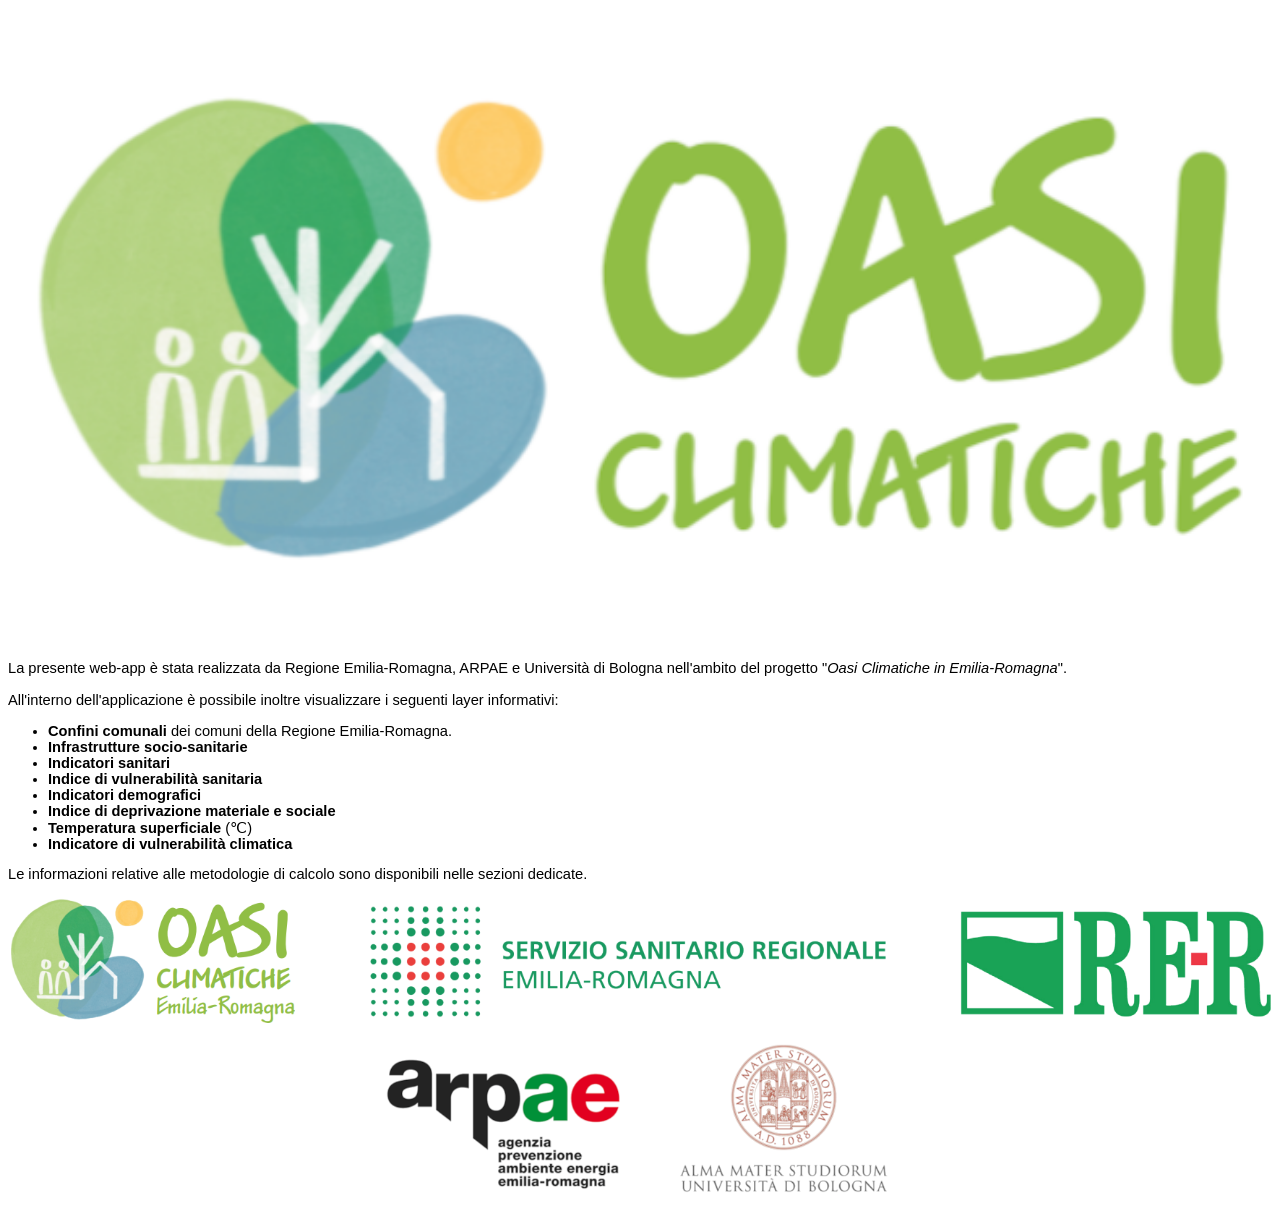
<file: resources/html_sidebar_content/01_SIT.htm>
<html xmlns:v="urn:schemas-microsoft-com:vml"
xmlns:o="urn:schemas-microsoft-com:office:office"
xmlns:w="urn:schemas-microsoft-com:office:word"
xmlns:m="http://schemas.microsoft.com/office/2004/12/omml"
xmlns="http://www.w3.org/TR/REC-html40">

<head>
<meta http-equiv=Content-Type content="text/html; charset=windows-1252">
<meta name=ProgId content=Word.Document>
<meta name=Generator content="Microsoft Word 15">
<meta name=Originator content="Microsoft Word 15">
<link rel=File-List href="01_SIT_file/filelist.xml">

<link rel=themeData href="01_SIT_file/themedata.thmx">
<link rel=colorSchemeMapping href="01_SIT_file/colorschememapping.xml">

<style>
    .table-container {
    width: 100%;
    margin: 20px 0;
}

.env-table {
    width: 100%;
    border-collapse: collapse;
    font-family: Arial, sans-serif;
    font-size: 12px;
}

.env-table caption {
    caption-side: top;
    text-align: left;
    margin-bottom: 8px;
}

.env-table th,
.env-table td {
    border: 1px solid #ccc;
    padding: 8px;
    text-align: left;
    vertical-align: top;
}

.env-table thead {
    background-color: #f2f2f2;
}

.table-note {
    font-size: 12px;
    margin-top: 6px;
}

</style>

</head>

<body lang=IT link=blue vlink=purple style='tab-interval:35.4pt;word-wrap:break-word'>
    
<img src="01_SIT_file/stemma.png" style="width:100%; height:auto" alt="Logo">

    <h2 style='text-align:left'><span class=SpellE><!-- /wp:heading --><!-- wp:paragraph --><!-- /wp:paragraph --><!-- wp:paragraph --><span
style='font-size:11.0pt;font-family:"Arial",sans-serif;font-weight:normal'>

La presente web-app &#232; stata realizzata da Regione Emilia-Romagna, ARPAE e Universit&#224; di Bologna 
nell'ambito del progetto "<em>Oasi Climatiche in Emilia-Romagna</em>".
<br><br>
All'interno dell'applicazione &#232; possibile inoltre visualizzare i seguenti layer informativi:

<ul>
  <li>
    <strong>Confini comunali</strong> dei comuni della Regione Emilia-Romagna.
  </li>
  <li><strong>Infrastrutture socio-sanitarie</strong></li>
 <li><strong>Indicatori sanitari</strong></li>
  <li><strong>Indice di vulnerabilit&#224; sanitaria</strong></li>
  <li><strong>Indicatori demografici</strong></li>
  <li><strong>Indice di deprivazione materiale e sociale</strong></li>
 <li><strong>Temperatura superficiale</strong> (&#8451;)</li>
  <li><strong>Indicatore di vulnerabilit&#224; climatica</strong></li>
</ul>

Le informazioni relative alle metodologie di calcolo sono disponibili nelle sezioni dedicate.

<img src="07_INFO_file/logo_full.png" style="width:100%; height:auto" alt="Logo">
  

</body>

</html>
</file>
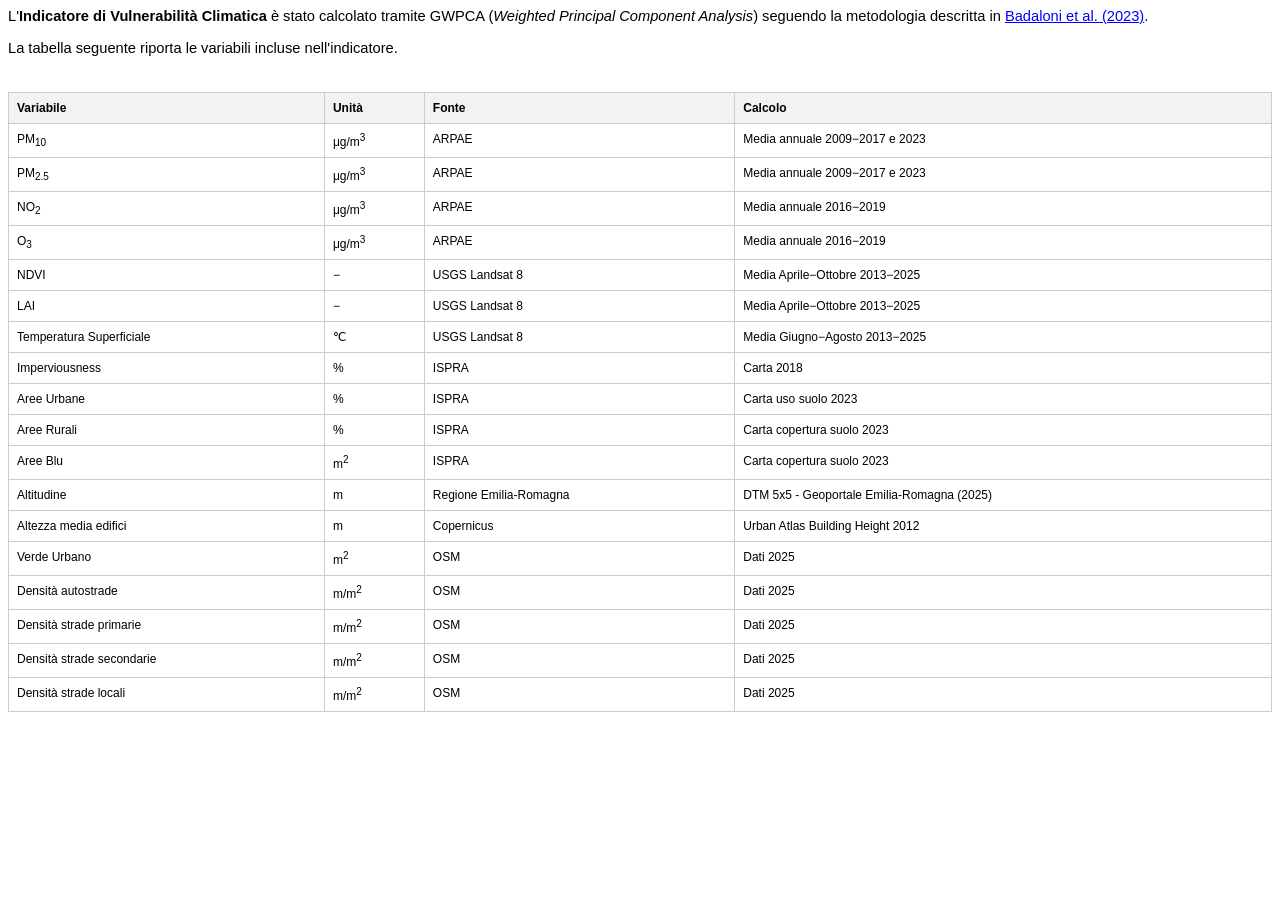
<file: resources/html_sidebar_content/02_INDEX.html>
<html xmlns:v="urn:schemas-microsoft-com:vml"
xmlns:o="urn:schemas-microsoft-com:office:office"
xmlns:w="urn:schemas-microsoft-com:office:word"
xmlns:m="http://schemas.microsoft.com/office/2004/12/omml"
xmlns="http://www.w3.org/TR/REC-html40">

<head>
<meta http-equiv=Content-Type content="text/html; charset=windows-1252">
<meta name=ProgId content=Word.Document>
<meta name=Generator content="Microsoft Word 15">
<meta name=Originator content="Microsoft Word 15">
<link rel=File-List href="02_INDEX_file/filelist.xml">

<link rel=themeData href="02_INDEX_file/themedata.thmx">
<link rel=colorSchemeMapping href="02_INDEX_file/colorschememapping.xml">

<style>
    .table-container {
    width: 100%;
    margin: 20px 0;
}

.env-table {
    width: 100%;
    border-collapse: collapse;
    font-family: Arial, sans-serif;
    font-size: 12px;
}

.env-table caption {
    caption-side: top;
    text-align: left;
    margin-bottom: 8px;
}

.env-table th,
.env-table td {
    border: 1px solid #ccc;
    padding: 8px;
    text-align: left;
    vertical-align: top;
}

.env-table thead {
    background-color: #f2f2f2;
}

.table-note {
    font-size: 12px;
    margin-top: 6px;
}

</style>

</head>

<body lang=IT link=blue vlink=purple style='tab-interval:35.4pt;word-wrap:break-word'>



<h2 style='text-align:left'><span class=SpellE><!-- /wp:heading --><!-- wp:paragraph --><!-- /wp:paragraph --><!-- wp:paragraph --><span
style='font-size:11.0pt;font-family:"Arial",sans-serif;font-weight:normal'>

L'<b>Indicatore di Vulnerabilit&#224; Climatica</b> &#232; stato calcolato tramite GWPCA 
(<em>Weighted Principal Component Analysis</em>)
seguendo la metodologia descritta in <a href="https://doi.org/10.1016/j.envint.2023.107970" target="_blank" rel="noopener noreferrer">Badaloni et al. (2023)</a>.
<br><br>

La tabella seguente riporta le variabili incluse nell'indicatore.

<br><br>

    <div class="table-container">

  <table class="env-table">
   

    <thead>
      <tr>
        <th>Variabile</th>
        <th>Unit&#224;</th>
        <th>Fonte</th>
        <th>Calcolo</th>
      </tr>
    </thead>

    <tbody>
      <tr>
        <td>PM<sub>10</sub></td>
        <td>&#956;g/m<sup>3</sup></td>
        <td>ARPAE</td>
        <td>Media annuale 2009&#8722;2017 e 2023</td>
      </tr>
      <tr>
        <td>PM<sub>2.5</sub></td>
        <td>&#956;g/m<sup>3</sup></td>
        <td>ARPAE</td>
        <td>Media annuale 2009&#8722;2017 e 2023</td>
      </tr>
      <tr>
        <td>NO<sub>2</sub></td>
        <td>&#956;g/m<sup>3</sup></td>
        <td>ARPAE</td>
        <td>Media annuale 2016&#8722;2019</td>
      </tr>
      <tr>
        <td>O<sub>3</sub></td>
        <td>&#956;g/m<sup>3</sup></td>
        <td>ARPAE</td>
        <td>Media annuale 2016&#8722;2019</td>
      </tr>
      <tr>
        <td>NDVI</td>
        <td> &#8722; </td>
        <td>USGS Landsat 8</td>
        <td>Media Aprile&#8722;Ottobre 2013&#8722;2025</td>
      </tr>
      <tr>
        <td>LAI</td>
        <td> &#8722; </td>
        <td>USGS Landsat 8</td>
        <td>Media Aprile&#8722;Ottobre 2013&#8722;2025</td>
      </tr>
      <tr>
        <td>Temperatura Superficiale </td>
        <td> &#8451;</td>
        <td>USGS Landsat 8</td>
        <td>Media Giugno&#8722;Agosto 2013&#8722;2025</td>
      </tr>
      <tr>
        <td>Imperviousness</td>
        <td> % </td>
        <td>ISPRA</td>
        <td>Carta 2018</td>
      </tr>
      <tr>
        <td>Aree Urbane</td>
        <td> % </td>
        <td>ISPRA</td>
        <td>Carta uso suolo 2023</td>
      </tr>
      <tr>
        <td>Aree Rurali</td>
        <td> % </td>
        <td>ISPRA</td>
        <td>Carta copertura suolo 2023</td>
      </tr>
      <tr>
        <td>Aree Blu</td>
        <td> m<sup>2</sup> </td>
        <td>ISPRA</td>
        <td>Carta copertura suolo 2023</td>
      </tr>
      <tr>
        <td>Altitudine</td>
        <td> m </td>
        <td>Regione Emilia-Romagna</td>
        <td>DTM 5x5 - Geoportale Emilia-Romagna (2025) </td>
      </tr>
      <tr>
        <td>Altezza media edifici</td>
        <td> m </td>
        <td>Copernicus</td>
        <td>Urban Atlas Building Height 2012 </td>
      </tr>
      <tr>
        <td>Verde Urbano</td>
        <td> m<sup>2</sup> </td>
        <td>OSM</td>
        <td>Dati 2025</td>
      </tr>
      <tr>
        <td>Densit&#224; autostrade</td>
        <td> m/m<sup>2</sup> </td>
        <td>OSM</td>
        <td>Dati 2025</td>
      </tr>
      <tr>
        <td>Densit&#224; strade primarie</td>
        <td> m/m<sup>2</sup> </td>
        <td>OSM</td>
        <td>Dati 2025</td>
      </tr>
      <tr>
        <td>Densit&#224; strade secondarie</td>
        <td> m/m<sup>2</sup> </td>
        <td>OSM</td>
        <td>Dati 2025</td>
      </tr>
      <tr>
        <td>Densit&#224; strade locali</td>
        <td> m/m<sup>2</sup> </td>
        <td>OSM</td>
        <td>Dati 2025</td>
      </tr>
    </tbody>
  </table>

</div>


  

</body>

</html>
</file>
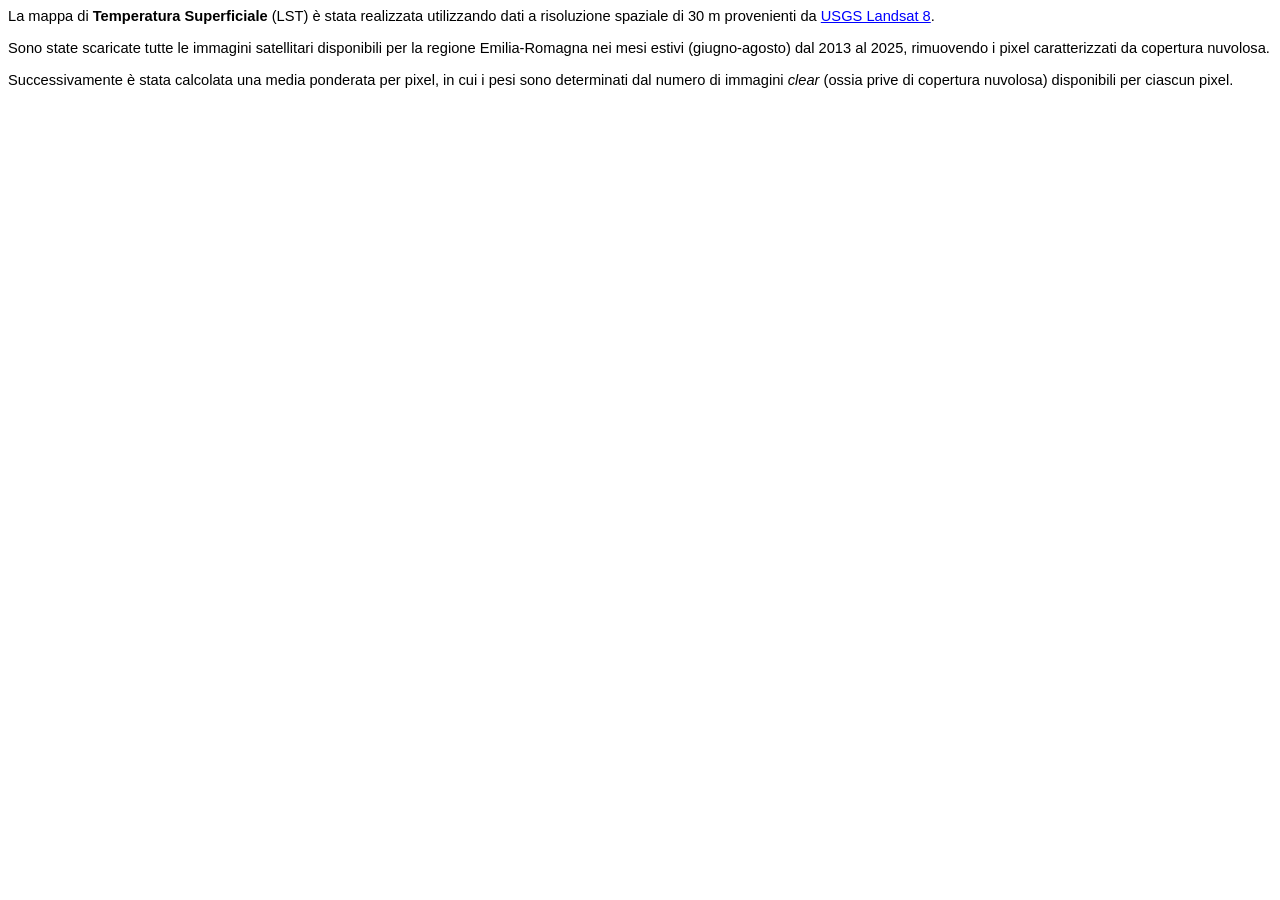
<file: resources/html_sidebar_content/03_LST.html>
<html xmlns:v="urn:schemas-microsoft-com:vml"
xmlns:o="urn:schemas-microsoft-com:office:office"
xmlns:w="urn:schemas-microsoft-com:office:word"
xmlns:m="http://schemas.microsoft.com/office/2004/12/omml"
xmlns="http://www.w3.org/TR/REC-html40">

<head>
<meta http-equiv=Content-Type content="text/html; charset=windows-1252">
<meta name=ProgId content=Word.Document>
<meta name=Generator content="Microsoft Word 15">
<meta name=Originator content="Microsoft Word 15">
<meta charset="UTF-8">
<link rel=File-List href="03_LST_file/filelist.xml">
<link rel=themeData href="03_LST_file/themedata.thmx">
<link rel=colorSchemeMapping href="03_LST_file/colorschememapping.xml">

<style>
    .table-container {
    width: 100%;
    margin: 20px 0;
}

.env-table {
    width: 100%;
    border-collapse: collapse;
    font-family: Arial, sans-serif;
    font-size: 12px;
}

.env-table caption {
    caption-side: top;
    text-align: left;
    margin-bottom: 8px;
}

.env-table th,
.env-table td {
    border: 1px solid #ccc;
    padding: 8px;
    text-align: left;
    vertical-align: top;
}

.env-table thead {
    background-color: #f2f2f2;
}

.table-note {
    font-size: 12px;
    margin-top: 6px;
}

</style>

</head>

<body lang=IT link=blue vlink=purple style='tab-interval:35.4pt;word-wrap:break-word'>



<h2 style='text-align:left'><span class=SpellE><!-- /wp:heading --><!-- wp:paragraph --><!-- /wp:paragraph --><!-- wp:paragraph --><span
style='font-size:11.0pt;font-family:"Arial",sans-serif;font-weight:normal'>

La mappa di <b>Temperatura Superficiale</b> (LST) &#232; stata realizzata utilizzando dati a risoluzione spaziale di 30 m provenienti da
<a href=https://developers.google.com/earth-engine/datasets/catalog/LANDSAT_LC08_C02_T1_L2 target="_blank" 
rel="noopener noreferrer">USGS Landsat 8</a>. <br><br>
Sono state scaricate tutte le immagini satellitari disponibili per la regione Emilia-Romagna nei mesi estivi 
(giugno-agosto) dal 2013 al 2025, rimuovendo i pixel caratterizzati da copertura nuvolosa. <br><br>
Successivamente &#232; stata calcolata una media ponderata per pixel, in cui i pesi sono determinati dal 
numero di immagini <em>clear</em> (ossia prive di copertura nuvolosa) disponibili per ciascun pixel.
	</span><o:p></o:p></span></h2>
</body>

</html>
</file>
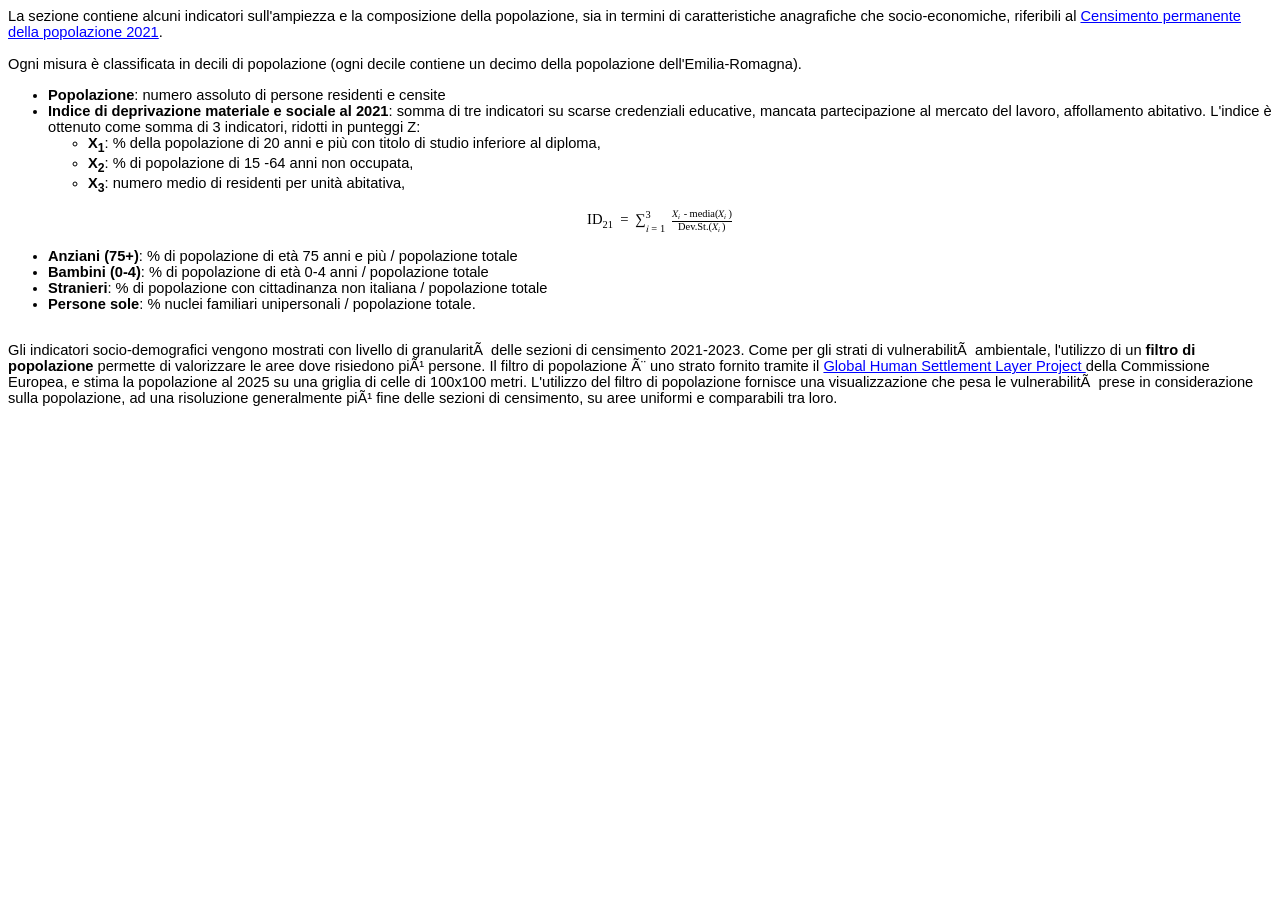
<file: resources/html_sidebar_content/04_SOCIO_DEMO.html>
<html xmlns:v="urn:schemas-microsoft-com:vml"
xmlns:o="urn:schemas-microsoft-com:office:office"
xmlns:w="urn:schemas-microsoft-com:office:word"
xmlns:m="http://schemas.microsoft.com/office/2004/12/omml"
xmlns="http://www.w3.org/TR/REC-html40">

<head>
<meta http-equiv=Content-Type content="text/html; charset=windows-1252">
<meta name=ProgId content=Word.Document>
<meta name=Generator content="Microsoft Word 15">
<meta name=Originator content="Microsoft Word 15">
<meta charset="UTF-8">
<link rel=File-List href="04_SOCIO_DEMO_file/filelist.xml">
<link rel=themeData href="04_SOCIO_DEMO_file/themedata.thmx">
<link rel=colorSchemeMapping href="04_SOCIO_DEMO_file/colorschememapping.xml">

<style>
    .table-container {
    width: 100%;
    margin: 20px 0;
}

.env-table {
    width: 100%;
    border-collapse: collapse;
    font-family: Arial, sans-serif;
    font-size: 12px;
}

.env-table caption {
    caption-side: top;
    text-align: left;
    margin-bottom: 8px;
}

.env-table th,
.env-table td {
    border: 1px solid #ccc;
    padding: 8px;
    text-align: left;
    vertical-align: top;
}

.env-table thead {
    background-color: #f2f2f2;
}

.table-note {
    font-size: 12px;
    margin-top: 6px;
}

</style>

</head>

<body lang=IT link=blue vlink=purple style='tab-interval:35.4pt;word-wrap:break-word'>



<h2 style='text-align:left'><span class=SpellE><!-- /wp:heading --><!-- wp:paragraph --><!-- /wp:paragraph --><!-- wp:paragraph --><span
style='font-size:11.0pt;font-family:"Arial",sans-serif;font-weight:normal'>

La sezione contiene alcuni indicatori sull'ampiezza e la composizione della popolazione, sia in termini di caratteristiche anagrafiche che socio-economiche, riferibili al 
<a href="https://www.istat.it/notizia/basi-territoriali-e-variabili-censuarie/" target="_blank" rel="noopener noreferrer">Censimento permanente della popolazione 2021</a>. 
<br><br>

Ogni misura &#232; classificata in decili di popolazione (ogni decile contiene un decimo della popolazione dell'Emilia-Romagna).
<ul>
    <li>	<b>Popolazione</b>: numero assoluto di persone residenti e censite </li>
<li>	<b>Indice di deprivazione materiale e sociale al 2021</b>: somma di tre indicatori su scarse credenziali educative, mancata partecipazione al mercato del lavoro, affollamento abitativo. L'indice &#232; ottenuto come somma di 3 indicatori, ridotti in punteggi Z:
<ul> 
    <li> <b>X<sub>1</sub></b>: % della popolazione di 20 anni e pi&#249; con titolo di studio inferiore al diploma, </li>
    <li> <b>X<sub>2</sub></b>: % di popolazione di 15 -64 anni non occupata, </li>
    <li> <b>X<sub>3</sub></b>: numero medio di residenti per unit&#224; abitativa, </li>
</ul>
<p style="text-align: center;"><math>
  <mrow>
    <msub>
      <mi>ID</mi>
      <mn>21</mn>
    </msub>
    <mo>=</mo>
    <munderover>
      <mo>&#8721;</mo>
      <mrow><mi>i</mi><mo>=</mo><mn>1</mn></mrow>
      <mn>3</mn>
    </munderover>
    <mfrac>
      <mrow>
        <msub><mi>X</mi><mi>i</mi></msub>
        <mo>-</mo>
        <mi>media</mi>
        <mo>(</mo>
        <msub><mi>X</mi><mi>i</mi></msub>
        <mo>)</mo>
      </mrow>
      <mrow>
        <mi>Dev.St.</mi>
        <mo>(</mo>
        <msub><mi>X</mi><mi>i</mi></msub>
        <mo>)</mo>
      </mrow>
    </mfrac>
  </mrow>
</math></p>
</li>
<li>	<b>Anziani (75+)</b>: % di popolazione di et&#224; 75 anni e pi&#249; / popolazione totale </li>
<li>	<b>Bambini (0-4)</b>: % di popolazione di et&#224; 0-4 anni / popolazione totale </li>
<li>	<b>Stranieri</b>: % di popolazione con cittadinanza non italiana / popolazione totale </li>
<li>	<b>Persone sole</b>: % nuclei familiari unipersonali / popolazione totale. </li>
</ul>
<br>

Gli indicatori socio-demografici vengono mostrati con livello di granularità delle sezioni di censimento 2021-2023.
    Come per gli strati di vulnerabilità ambientale, l'utilizzo di un <b>filtro di popolazione</b> permette di valorizzare le aree dove risiedono più persone. Il filtro di popolazione è uno strato fornito tramite il <a href="https://data.jrc.ec.europa.eu/collection/ghsl" target="_blank" rel="noopener noreferrer">Global Human Settlement Layer Project </a> della Commissione Europea, e stima la popolazione al 2025 su una griglia di celle di 100x100 metri.
    L'utilizzo del filtro di popolazione fornisce una visualizzazione che pesa le vulnerabilità prese in considerazione sulla popolazione, ad una risoluzione generalmente più fine delle sezioni di censimento, su aree uniformi e comparabili tra loro.
</span><o:p></o:p></span></h2>
</body>

</html>
</file>
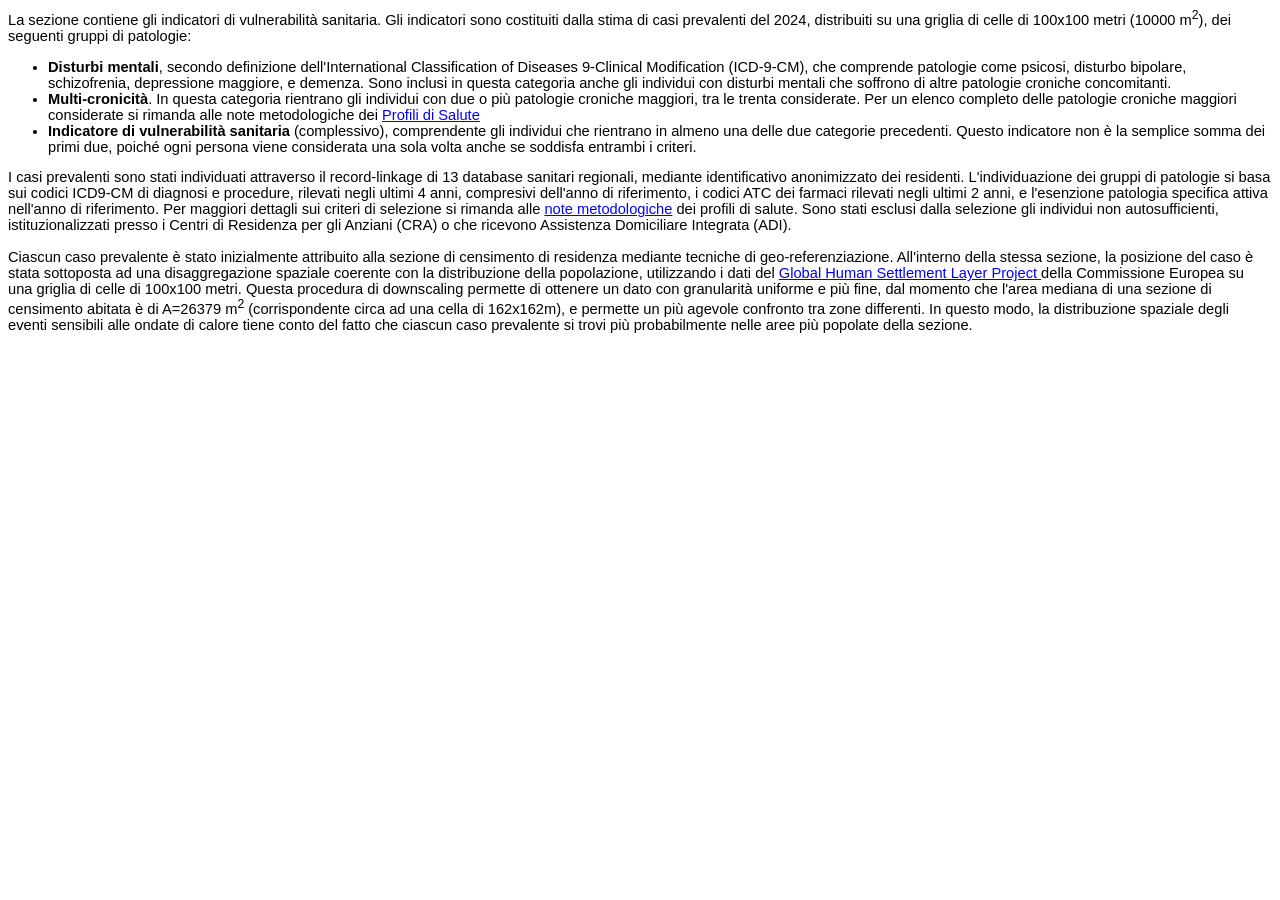
<file: resources/html_sidebar_content/05_SANITA.htm>
<html xmlns:v="urn:schemas-microsoft-com:vml"
xmlns:o="urn:schemas-microsoft-com:office:office"
xmlns:w="urn:schemas-microsoft-com:office:word"
xmlns:m="http://schemas.microsoft.com/office/2004/12/omml"
xmlns="http://www.w3.org/TR/REC-html40">

<head>
<meta http-equiv=Content-Type content="text/html; charset=windows-1252">
<meta name=ProgId content=Word.Document>
<meta name=Generator content="Microsoft Word 15">
<meta name=Originator content="Microsoft Word 15">
<meta charset="UTF-8">
<link rel=File-List href="05_SANITA_file/filelist.xml">
<link rel=themeData href="05_SANITA_file/themedata.thmx">
<link rel=colorSchemeMapping href="05_SANITA_file/colorschememapping.xml">

<style>
    .table-container {
    width: 100%;
    margin: 20px 0;
}

.env-table {
    width: 100%;
    border-collapse: collapse;
    font-family: Arial, sans-serif;
    font-size: 12px;
}

.env-table caption {
    caption-side: top;
    text-align: left;
    margin-bottom: 8px;
}

.env-table th,
.env-table td {
    border: 1px solid #ccc;
    padding: 8px;
    text-align: left;
    vertical-align: top;
}

.env-table thead {
    background-color: #f2f2f2;
}

.table-note {
    font-size: 12px;
    margin-top: 6px;
}

</style>

</head>

<body lang=IT link=blue vlink=purple style='tab-interval:35.4pt;word-wrap:break-word'>



<h2 style='text-align:left'><span class=SpellE><!-- /wp:heading --><!-- wp:paragraph --><!-- /wp:paragraph --><!-- wp:paragraph --><span
style='font-size:11.0pt;font-family:"Arial",sans-serif;font-weight:normal'>

La sezione contiene gli indicatori di vulnerabilit&#224; sanitaria. Gli indicatori sono costituiti dalla stima di casi prevalenti del 2024, distribuiti su una griglia di celle di 100x100 metri (10000 m<sup>2</sup>), dei seguenti gruppi di patologie:
<ul>
<li> <b>Disturbi mentali</b>, secondo definizione dell'International Classification of Diseases 9-Clinical Modification (ICD-9-CM), che comprende patologie come psicosi, disturbo bipolare, schizofrenia, depressione maggiore, e demenza. Sono inclusi in questa categoria anche gli individui con disturbi mentali che soffrono di altre patologie croniche concomitanti. </li>
<li> <b>Multi-cronicit&#224;</b>. In questa categoria rientrano gli individui con due o pi&#249; patologie croniche maggiori, tra le trenta considerate. Per un elenco completo delle patologie croniche maggiori considerate si rimanda alle note metodologiche dei  <a href="https://servizissiir.regione.emilia-romagna.it/profilisalute/metodi_cronicit%C3%A0.pdf" target="_blank" rel="noopener noreferrer">Profili di Salute</a> </li>
<li> <b>Indicatore di vulnerabilit&#224; sanitaria</b> (complessivo), comprendente gli individui che rientrano in almeno una delle due categorie precedenti. Questo indicatore non &#232; la semplice somma dei primi due, poich&#233; ogni persona viene considerata una sola volta anche se soddisfa entrambi i criteri. </li>
</ul>

I casi prevalenti sono stati individuati attraverso il record-linkage di 13 database sanitari regionali, mediante identificativo anonimizzato dei residenti. L'individuazione dei gruppi di patologie si basa sui codici ICD9-CM di diagnosi e procedure, rilevati negli ultimi 4 anni, compresivi dell'anno di riferimento, i codici ATC dei farmaci rilevati negli ultimi 2 anni, e l'esenzione patologia specifica attiva nell'anno di riferimento. 
Per maggiori dettagli sui criteri di selezione si rimanda alle <a href="https://servizissiir.regione.emilia-romagna.it/profilisalute/metodi_cronicit%C3%A0.pdf" target="_blank" rel="noopener noreferrer">note metodologiche</a> dei profili di salute. 
Sono stati esclusi dalla selezione gli individui non autosufficienti, istituzionalizzati presso i Centri di Residenza per gli Anziani (CRA) o che ricevono Assistenza Domiciliare Integrata (ADI). 
 
 <br><br>
Ciascun caso prevalente &#232; stato inizialmente attribuito alla sezione di censimento di residenza mediante tecniche di geo-referenziazione. All'interno della stessa sezione, la posizione del caso &#232; stata sottoposta ad una disaggregazione spaziale coerente con la distribuzione della popolazione, utilizzando i dati del <a href="https://data.jrc.ec.europa.eu/collection/ghsl" target="_blank" rel="noopener noreferrer">Global Human Settlement Layer Project </a> della Commissione Europea su una griglia di celle di 100x100 metri. 
Questa procedura di downscaling permette di ottenere un dato con granularit&#224; uniforme e pi&#249; fine, dal momento che l'area mediana di una sezione di censimento abitata &#232; di A=26379 m<sup>2</sup> (corrispondente circa ad una cella di 162x162m), e permette un pi&#249; agevole confronto tra zone differenti. In questo modo, la distribuzione spaziale degli eventi sensibili alle ondate di calore tiene conto del fatto che ciascun caso prevalente si trovi pi&#249; probabilmente nelle aree pi&#249; popolate della sezione. 


	</span><o:p></o:p></span></h2>
</body>

</html>
</file>
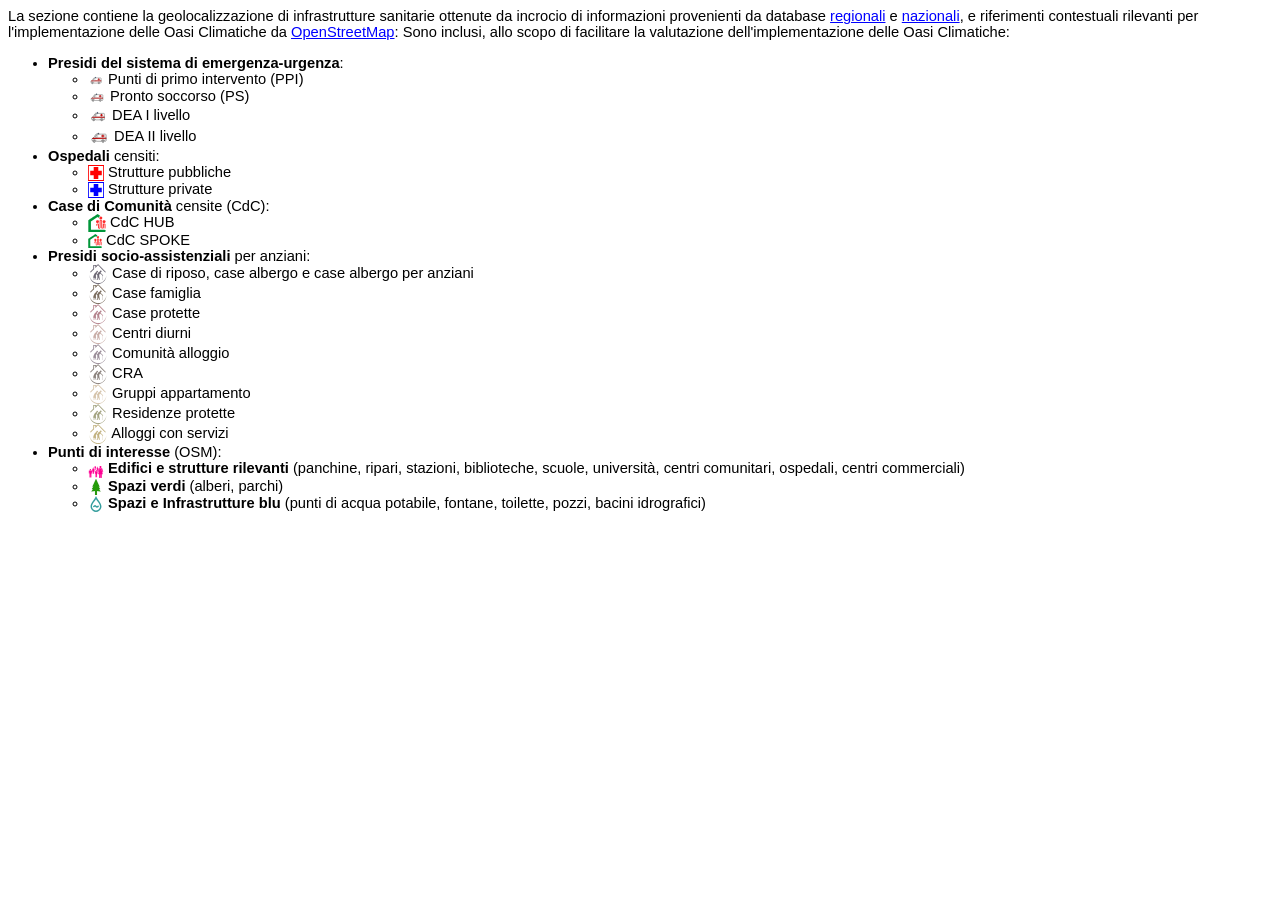
<file: resources/html_sidebar_content/06_EDIFICI.htm>
<html xmlns:v="urn:schemas-microsoft-com:vml"
xmlns:o="urn:schemas-microsoft-com:office:office"
xmlns:w="urn:schemas-microsoft-com:office:word"
xmlns:m="http://schemas.microsoft.com/office/2004/12/omml"
xmlns="http://www.w3.org/TR/REC-html40">

<head>
<meta http-equiv=Content-Type content="text/html; charset=windows-1252">
<meta name=ProgId content=Word.Document>
<meta name=Generator content="Microsoft Word 15">
<meta name=Originator content="Microsoft Word 15">
<meta charset="UTF-8">
<link rel=File-List href="06_EDIFICI_file/filelist.xml">
<link rel=themeData href="06_EDIFICI_file/themedata.thmx">
<link rel=colorSchemeMapping href="06_EDIFICI_file/colorschememapping.xml">

<style>
    .table-container {
    width: 100%;
    margin: 20px 0;
}

.env-table {
    width: 100%;
    border-collapse: collapse;
    font-family: Arial, sans-serif;
    font-size: 12px;
}

.env-table caption {
    caption-side: top;
    text-align: left;
    margin-bottom: 8px;
}

.env-table th,
.env-table td {
    border: 1px solid #ccc;
    padding: 8px;
    text-align: left;
    vertical-align: top;
}

.env-table thead {
    background-color: #f2f2f2;
}

.table-note {
    font-size: 12px;
    margin-top: 6px;
}

</style>

</head>

<body lang=IT link=blue vlink=purple style='tab-interval:35.4pt;word-wrap:break-word'>



<h2 style='text-align:left'><span class=SpellE><!-- /wp:heading --><!-- wp:paragraph --><!-- /wp:paragraph --><!-- wp:paragraph --><span
style='font-size:11.0pt;font-family:"Arial",sans-serif;font-weight:normal'>

La sezione contiene la geolocalizzazione di infrastrutture sanitarie ottenute da incrocio di informazioni provenienti da database <a href="https://reporter.regione.emilia-romagna.it/ReportER/" target="_blank" rel="noopener noreferrer">regionali</a> e <a href="https://stat.agenas.it/" target="_blank" rel="noopener noreferrer">nazionali</a>, e riferimenti contestuali rilevanti per l'implementazione delle Oasi Climatiche da <a href="https://www.OpenStreetMap.org" target="_blank" rel="noopener noreferrer">OpenStreetMap</a>:

Sono inclusi, allo scopo di facilitare la valutazione dell'implementazione delle Oasi Climatiche:
<ul>
<li> <b>Presidi del sistema di emergenza-urgenza</b>:
      <ul>
        <li><img src="06_EDIFICI_file/1541552938.svg" style="width:16px;height:16px; vertical-align:middle;"> Punti di primo intervento (PPI)</li>
        <li><img src="06_EDIFICI_file/1541552938.svg" style="width:18px;height:18px; vertical-align:middle;"> Pronto soccorso (PS)</li>
        <li><img src="06_EDIFICI_file/1541552938.svg" style="width:20px;height:20px; vertical-align:middle;"> DEA I livello</li>
        <li><img src="06_EDIFICI_file/1541552938.svg" style="width:22px;height:22px; vertical-align:middle;"> DEA II livello</li>
      </ul></li>
<li> <b>Ospedali</b> censiti:
  <ul>
      <li><img src="06_EDIFICI_file/cross2.svg" style="width:16px;height:16px; vertical-align:middle;"> Strutture pubbliche</li>
      <li><img src="06_EDIFICI_file/path2.svg" style="width:16px;height:16px; vertical-align:middle;"> Strutture private</li>
  </ul></li>
<li> <b>Case di Comunit&#224;</b> censite (CdC):
  <ul>
      <li><img src="06_EDIFICI_file/download.svg" style="width:18px;height:18px; vertical-align:middle;"> CdC HUB</li>
      <li><img src="06_EDIFICI_file/download.svg" style="width:14px;height:14px; vertical-align:middle;"> CdC SPOKE</li>
  </ul></li>
<li><b>Presidi socio-assistenziali</b> per anziani:
      <ul>
      <li><img src="06_EDIFICI_file/851031_1.svg" style="width:20px;height:20px; vertical-align:middle;"> Case di riposo, case albergo e case albergo per anziani</li>
      <li><img src="06_EDIFICI_file/851031_2.svg" style="width:20px;height:20px; vertical-align:middle;"> Case famiglia</li>
      <li><img src="06_EDIFICI_file/851031_5.svg" style="width:20px;height:20px; vertical-align:middle;"> Case protette</li>
      <li><img src="06_EDIFICI_file/851031_6.svg" style="width:20px;height:20px; vertical-align:middle;"> Centri diurni</li>
      <li><img src="06_EDIFICI_file/851031_4.svg" style="width:20px;height:20px; vertical-align:middle;"> Comunit&#224; alloggio</li>
      <li><img src="06_EDIFICI_file/851031_3.svg" style="width:20px;height:20px; vertical-align:middle;"> CRA</li>
      <li><img src="06_EDIFICI_file/851031_7.svg" style="width:20px;height:20px; vertical-align:middle;"> Gruppi appartamento</li>
      <li><img src="06_EDIFICI_file/851031_8.svg" style="width:20px;height:20px; vertical-align:middle;"> Residenze protette</li>
      <li><img src="06_EDIFICI_file/851031_9.svg" style="width:20px;height:20px; vertical-align:middle;"> Alloggi con servizi</li>
      </ul></li>
<li> <b>Punti di interesse</b> (OSM):
  <ul>
      <li><img src="06_EDIFICI_file/community.svg" style="width:16px;height:16px; vertical-align:middle;"> <b>Edifici e strutture rilevanti</b> (panchine, ripari, stazioni, biblioteche, scuole, universit&#224;, centri comunitari, ospedali, centri commerciali)</li>
      <li><img src="06_EDIFICI_file/landuse_coniferous.svg" style="width:16px;height:16px; vertical-align:middle;"> <b>Spazi verdi</b> (alberi, parchi)</li>
      <li><img src="06_EDIFICI_file/water.svg" style="width:16px;height:16px; vertical-align:middle;"> <b>Spazi e Infrastrutture blu</b> (punti di acqua potabile, fontane, toilette, pozzi, bacini idrografici)</li>
  </ul></li>

	</span><o:p></o:p></span></h2>
</body>

</html>
</file>
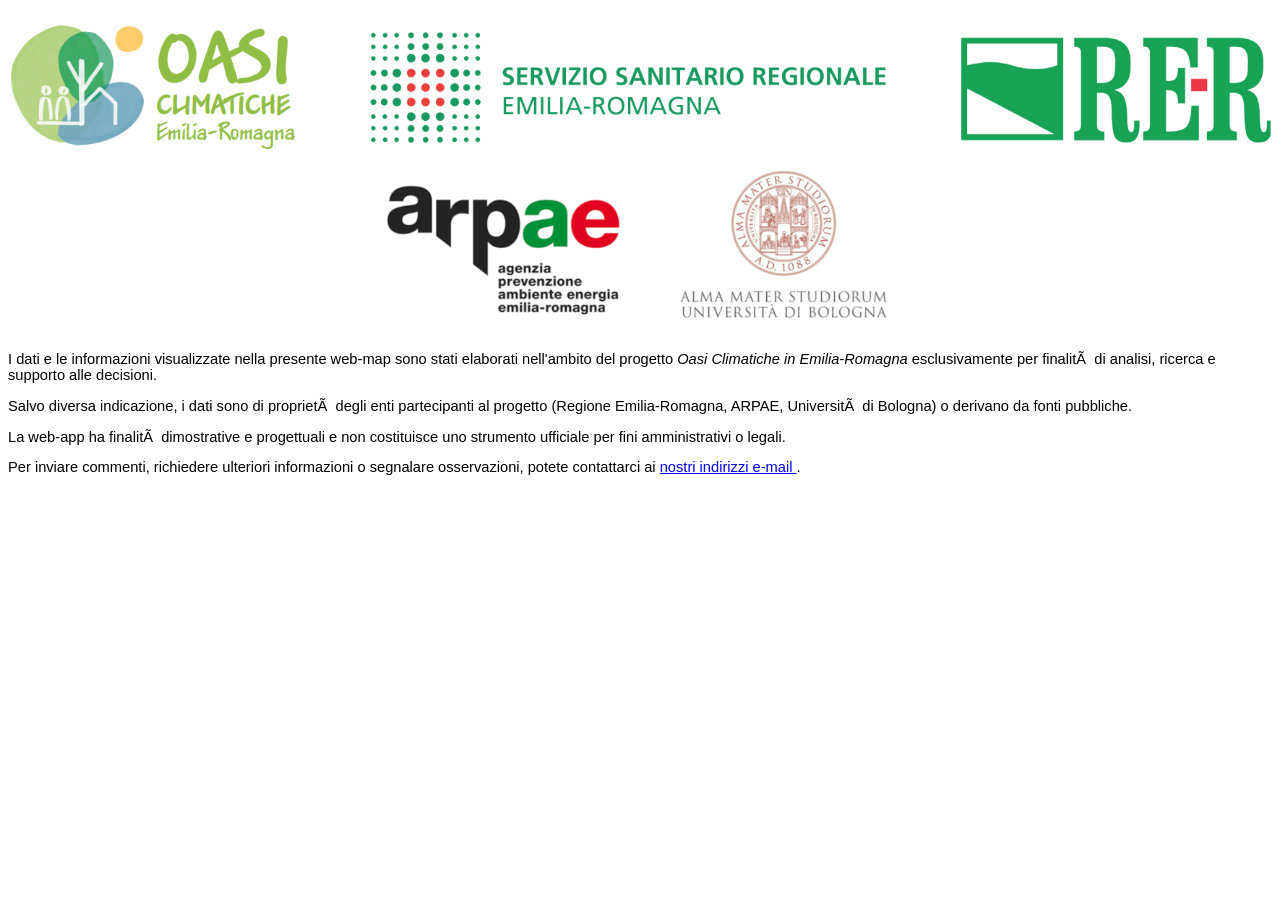
<file: resources/html_sidebar_content/07_INFO.htm>
<html xmlns:v="urn:schemas-microsoft-com:vml"
xmlns:o="urn:schemas-microsoft-com:office:office"
xmlns:w="urn:schemas-microsoft-com:office:word"
xmlns:m="http://schemas.microsoft.com/office/2004/12/omml"
xmlns="http://www.w3.org/TR/REC-html40">

<head>
<meta http-equiv=Content-Type content="text/html; charset=windows-1252">
<meta name=ProgId content=Word.Document>
<meta name=Generator content="Microsoft Word 15">
<meta name=Originator content="Microsoft Word 15">
<meta charset="UTF-8">
<link rel=File-List href="06_EDIFICI_file/filelist.xml">
<link rel=themeData href="06_EDIFICI_file/themedata.thmx">
<link rel=colorSchemeMapping href="06_EDIFICI_file/colorschememapping.xml">

<style>
    .table-container {
    width: 100%;
    margin: 20px 0;
}

.env-table {
    width: 100%;
    border-collapse: collapse;
    font-family: Arial, sans-serif;
    font-size: 12px;
}

.env-table caption {
    caption-side: top;
    text-align: left;
    margin-bottom: 8px;
}

.env-table th,
.env-table td {
    border: 1px solid #ccc;
    padding: 8px;
    text-align: left;
    vertical-align: top;
}

.env-table thead {
    background-color: #f2f2f2;
}

.table-note {
    font-size: 12px;
    margin-top: 6px;
}

</style>

</head>

<body lang=IT link=blue vlink=purple style='tab-interval:35.4pt;word-wrap:break-word'>



<h2 style='text-align:left'><span class=SpellE><!-- /wp:heading --><!-- wp:paragraph --><!-- /wp:paragraph --><!-- wp:paragraph --><span
style='font-size:11.0pt;font-family:"Arial",sans-serif;font-weight:normal'>

<img src="07_INFO_file/logo_full.png" style="width:100%; height:auto" alt="Logo">

<p>
I dati e le informazioni visualizzate nella presente web-map sono stati elaborati
nell'ambito del progetto <em>Oasi Climatiche in Emilia-Romagna</em>
esclusivamente per finalità di analisi, ricerca e supporto alle decisioni.
</p>

<p>
Salvo diversa indicazione, i dati sono di proprietà degli enti partecipanti al progetto
(Regione Emilia-Romagna, ARPAE, Università di Bologna) o derivano da fonti pubbliche.
</p>

<p>
La web-app ha finalità dimostrative e progettuali e non costituisce uno strumento ufficiale
per fini amministrativi o legali.
</p>

<p>
  Per inviare commenti, richiedere ulteriori informazioni o segnalare osservazioni,
  potete contattarci ai
  <a href="mailto:Paola.Angelini@regione.emilia-romagna.it?cc=simone.agostini6@studio.unibo.it&amp;subject=%5BOasi%20Climatiche%5D%20Richiesta">
    nostri indirizzi e-mail
  </a>.
</p>
</body>
</html>
</file>
